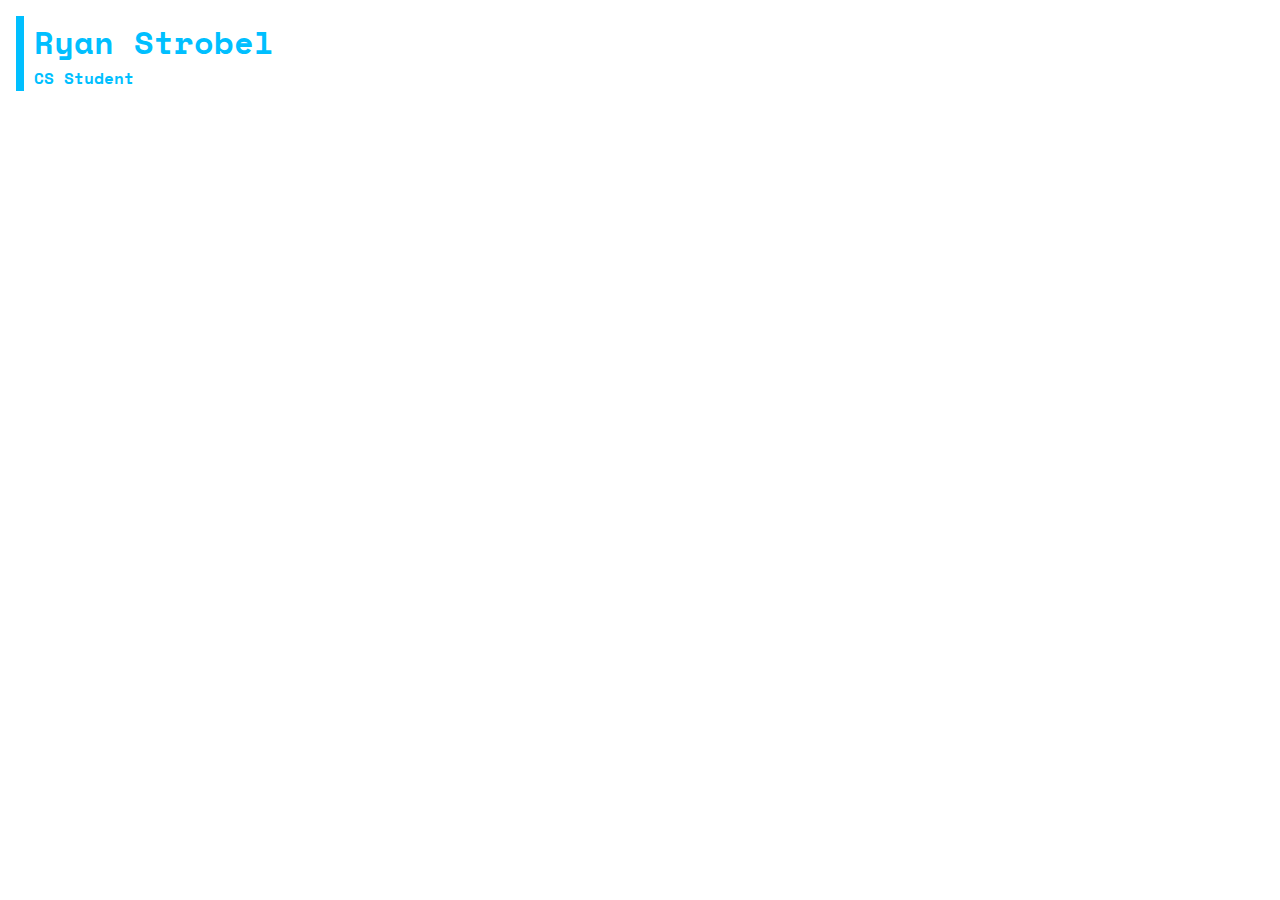
<file: index.html>
<!DOCTYPE html>
<html>
<head>
    <title>Ryan's Site</title>
    <link rel="shortcut icon" type="image/png" href="./images/icon.png">
    <link rel="stylesheet" href="index.css">
    <script src="index.js"></script>
</head>

<body>
    <script>
        load()
    </script>

    <style>
        :root {
        --accent-color: deepskyblue
        }
    </style>

    <div class="nav">
        <ul>
            <li>
                <p>
                    <a href="me/about/about">Me</a>
                    <p class="tooltip">
                        About
                    </p>
                </p>
            </li>
            <li>
                <p>
                    <a href="me/projects/projects">Projects</a>
                    <p class="tooltip">
                        Github
                    </p>
                </p>
            </li>
            <li>
                <p>
                    <a href="me/school/school">School</a>
                    <p class="tooltip">
                        Keller High
                    </p>
                </p>
            </li>
            <li>
                <p>
                    <a href="me/art/art">Art</a>
                    <p class="tooltip">
                        Gallery
                    </p>
                </p>
            </li>
        </ul>

        <div class = "title">
            <h1>Ryan Strobel</h1>
            <h4>CS Student</h4>
        </div>
    </div>

</body>

</html>
</file>
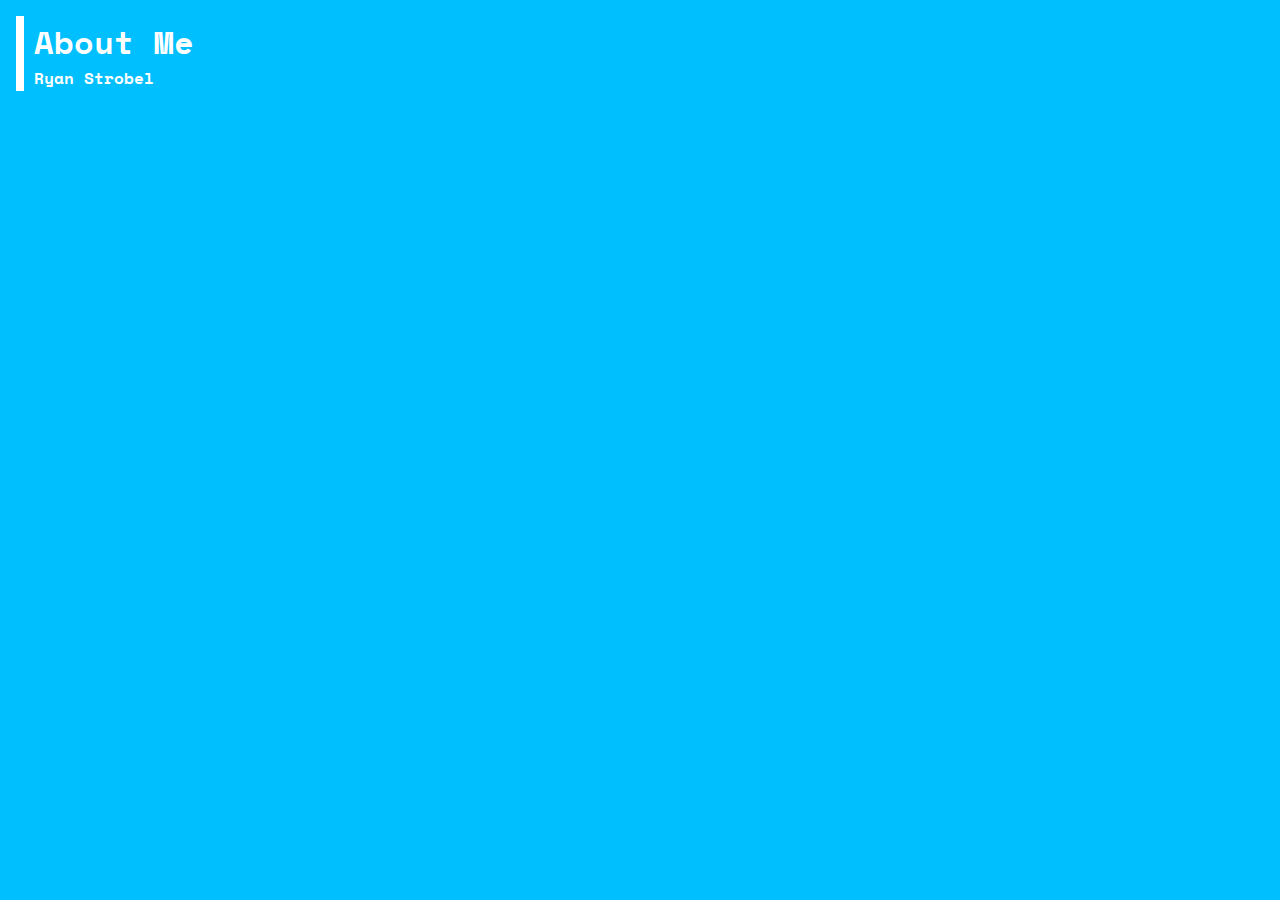
<file: about.html>
<!DOCTYPE html>
<html>
<head>
    <title>Ryan's Site</title>
    <link rel="shortcut icon" type="image/png" href="./images/icon.png">
    <link rel="stylesheet" href="index.css">
    <script src="index.js"></script>
</head>

<body>
    <script>
        load()
    </script>

    <style>
        :root {
        --accent-color: rgb(255, 255, 255);
        --primary-color: deepskyblue;
        }
    </style>


    <div class="nav">
        <ul>
            <li>
                <p>
                    <a href="index.html">Home</a>
                    <p class="tooltip">
                        Back
                    </p>
                </p>
            </li>
        </ul>

        <div class = "title">
            <h1>About Me</h1>
            <h4>Ryan Strobel</h4>
        </div>
    </div>

</body>

</html>
</file>
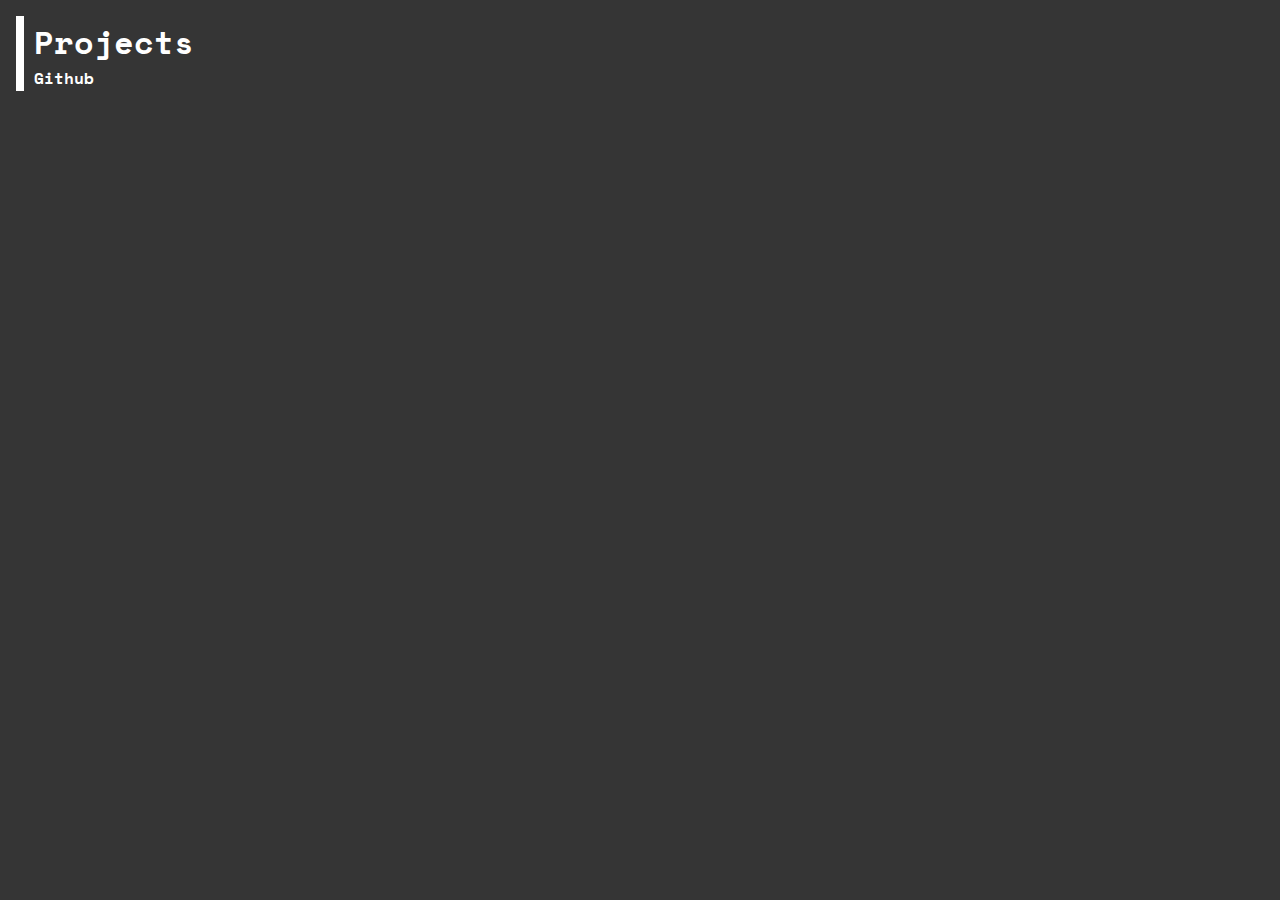
<file: projects.html>
<!DOCTYPE html>
<html>
<head>
    <title>Ryan's Site</title>
    <link rel="shortcut icon" type="image/png" href="./images/icon.png">
    <link rel="stylesheet" href="index.css">
    <script src="index.js"></script>
</head>

<body>
    <script>
        load()
    </script>

    <style>
        :root {
            --accent-color: rgb(255, 255, 255);
            --primary-color: rgb(53, 53, 53);
        }
    </style>

    <div class="nav">
        <ul>
            <li>
                <p>
                    <a href="index.html">Home</a>
                    <p class="tooltip">
                        Back
                    </p>
                </p>
            </li>
        </ul>

        <div class = "title">
            <h1>Projects</h1>
            <h4>Github</h4>
        </div>
    </div>

</body>

</html>
</file>
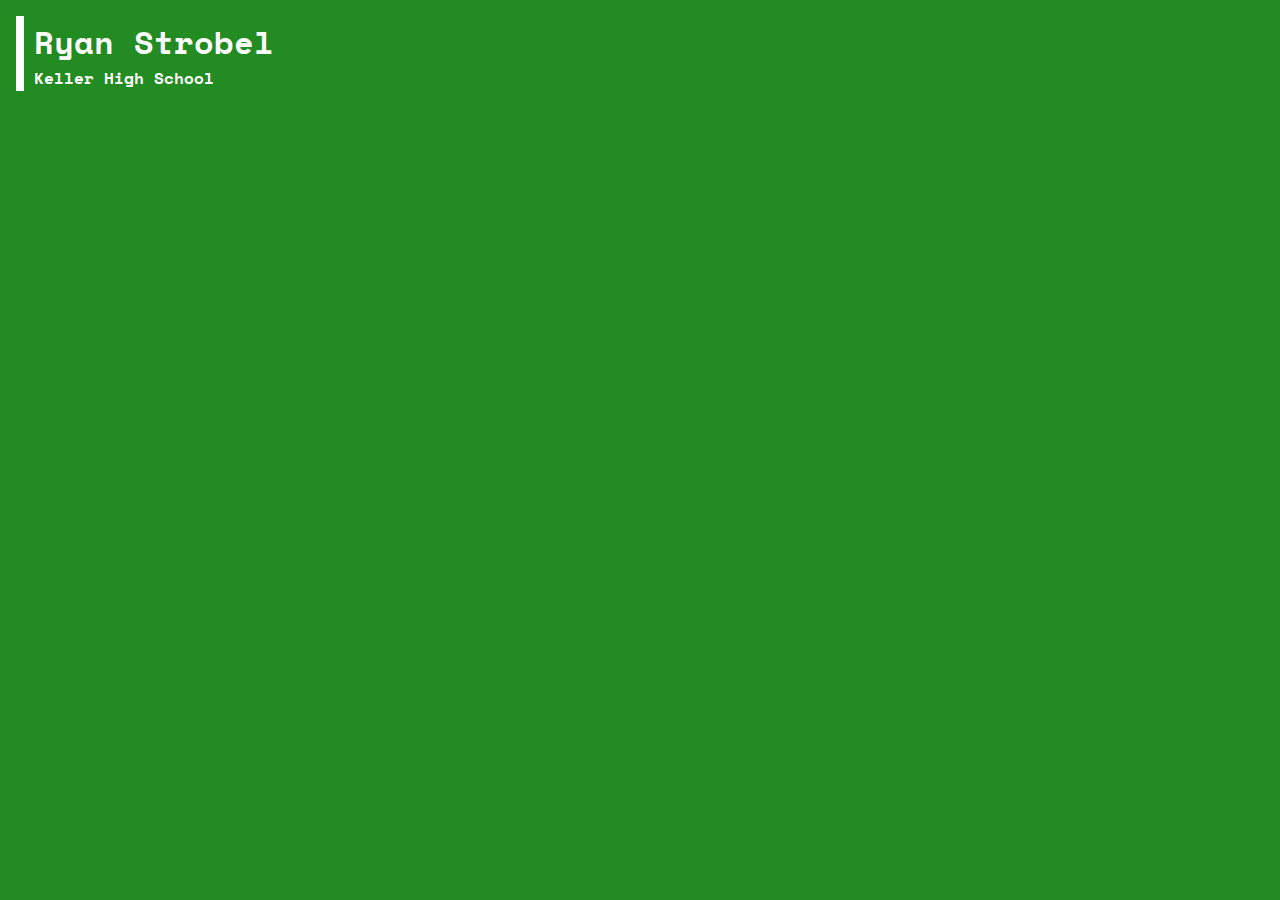
<file: school.html>
<!DOCTYPE html>
<html>
<head>
    <title>Ryan's Site</title>
    <link rel="shortcut icon" type="image/png" href="./images/icon.png">
    <link rel="stylesheet" href="index.css">
    <script src="index.js"></script>
</head>

<body>
    <script>
        load()
    </script>

    <style>
        :root {
            --accent-color: white;
            --primary-color: forestgreen;
        }
    </style>


    <div class="nav">
        <ul>
            <li>
                <p>
                    <a href="index.html">Home</a>
                    <p class="tooltip">
                        Back
                    </p>
                </p>
            </li>
        </ul>

        <div class = "title">
            <h1>Ryan Strobel</h1>
            <h4>Keller High School</h4>
        </div>
    </div>

</body>

</html>
</file>
<file: index.css>
:root {
    --primary-color: rgb(255, 255, 255);
    --secondary-color: rgb(214, 214, 214);
    --accent-color: rgb(95, 183, 255);
}

@font-face {
    font-family: SpaceMono;
    src: url(./fonts/SpaceMono-Bold.ttf);
}

.nav {
    margin: 1rem;
}

.nav .title {
    display: block;
    float: left;

    width: 50%;

    text-indent: 8px;
    padding: 1.5px;
    text-align: left;

    transition: all .5s;
    color: var(--accent-color);
    opacity: 100%;

    border-style: hidden hidden hidden solid;
    border-color: var(--accent-color);
    border-width: 8px;
}

.nav:hover .title {
    transition: all .5s;
    opacity: 75%;

    border-width: 0;
}


.nav li {
    transition: all 2s;
    display: block;
    float: left;
    background-color: var(--accent-color);
    width: 0px;
}

.nav:hover li {
    transition: all 1s;

    width: 8rem;
}

.nav a {
    transition: all 1s;
    display: block;
    padding: 25px;

    text-align: center;

    color: var(--primary-color);

    user-select: none;
    cursor: pointer;

    border-bottom-style: solid;
    border-width: 0;
    border-color: var(--primary-color);

    text-decoration: none;
}

.nav a:hover {
    transition: all .1s;
    border-width: 4px;
    border-color: var(--accent-color);
    color: var(--accent-color);
    background-color: var(--primary-color);
}

.nav .tooltip {
    transition: all .1s;

    display: none;
    text-align: center;

    font-size: small;

    color: var(--accent-color);

    background-color: var(--primary-color);
}
.nav .tooltip:hover {
    transition: all .1s;
    background-color: var(--primary-color);
    color: var(--accent-color);
}
.nav li:hover .tooltip {
    display: block;
    cursor: pointer;
}





html {
    font-family: SpaceMono, monospace;
    background-color: var(--primary-color);
}

* {
    margin: 0;
    padding: 0;
}
</file>
